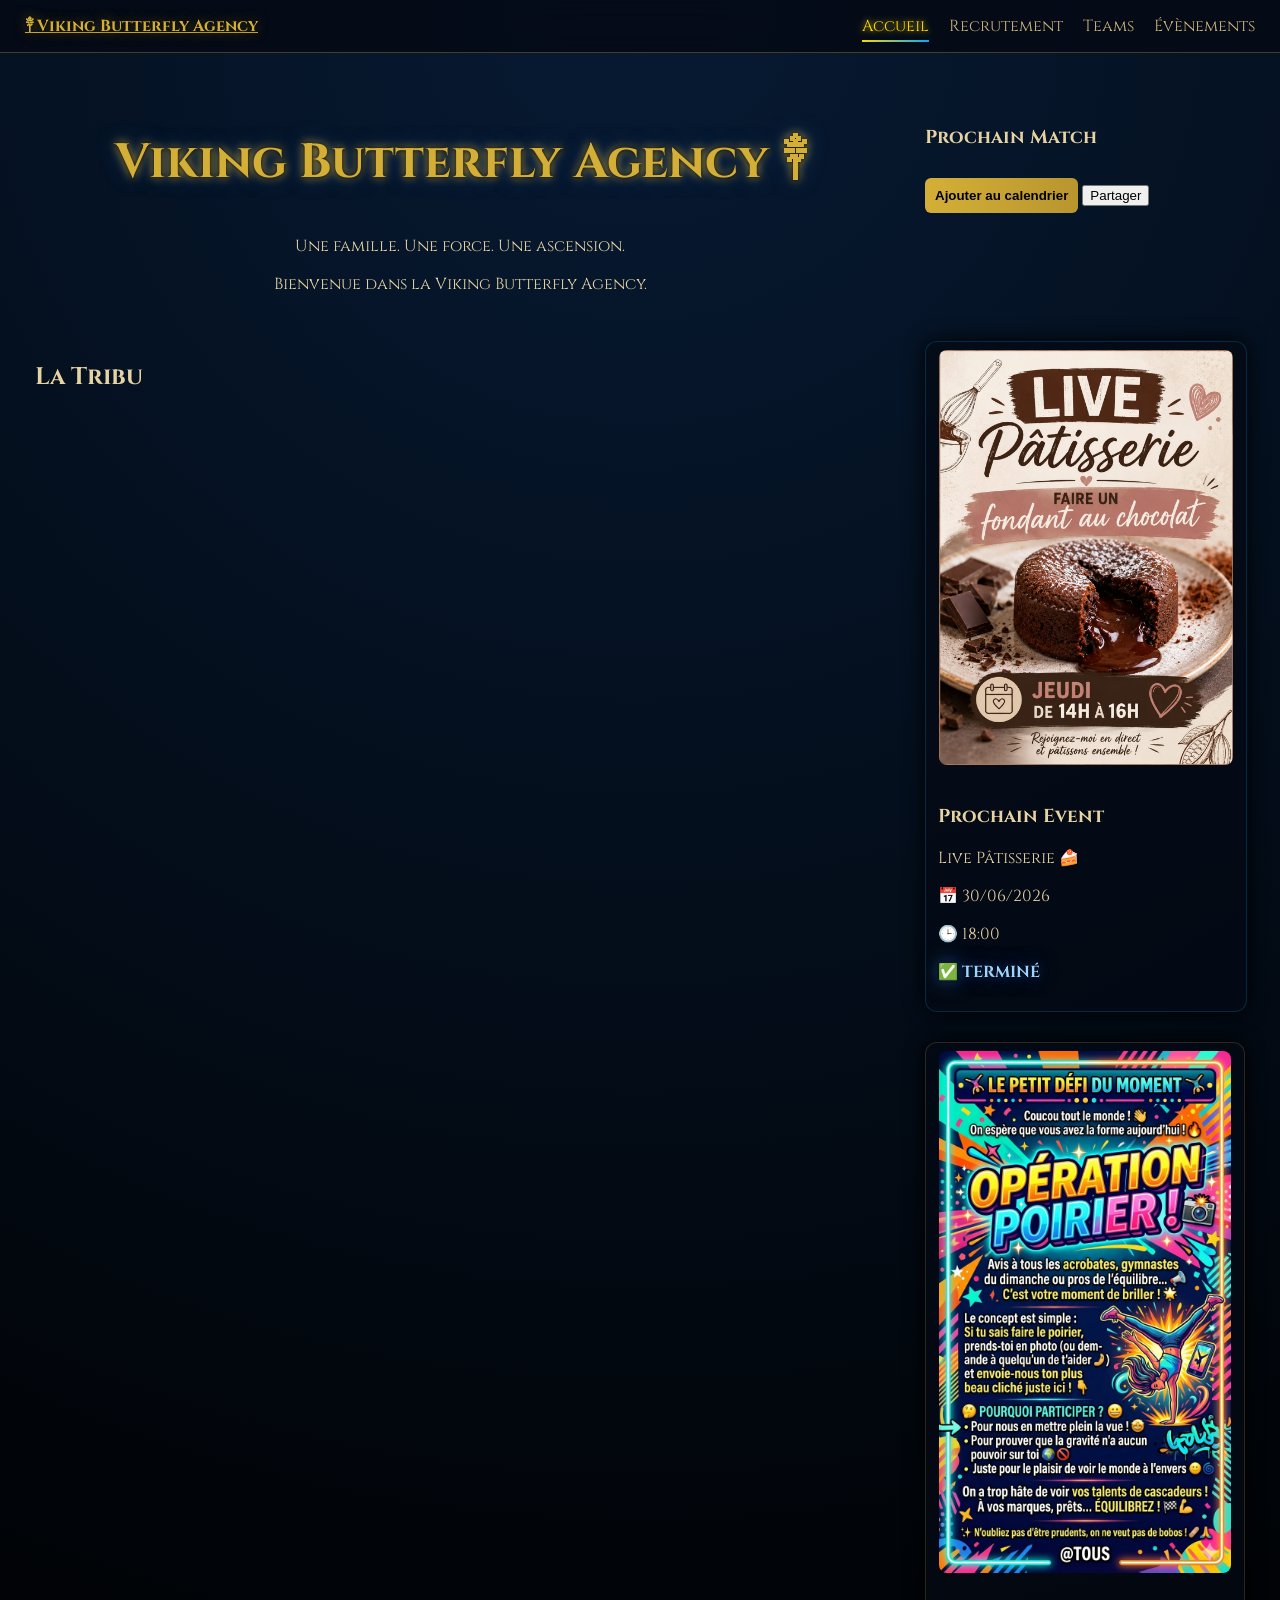
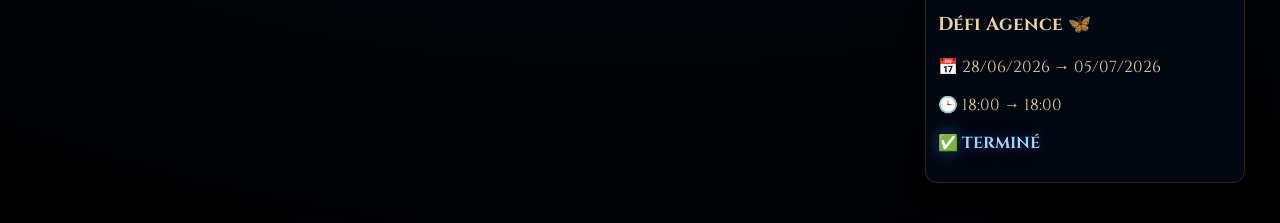
<file: index.html>
<!DOCTYPE html>
<html lang="fr">

<head>
	<meta charset="UTF-8">
	<meta name="viewport" content="width=device-width, initial-scale=1.0">
	<link rel="icon" href="img/favicon.png">
	<title>Viking Butterfly Agency ༒︎</title>

	<link href="https://fonts.googleapis.com/css2?family=Orbitron:wght@400;700&display=swap" rel="stylesheet">
	<link href="https://fonts.googleapis.com/css2?family=Cinzel:wght@400;700&display=swap" rel="stylesheet">
	<link rel="stylesheet" href="style.css">
</head>

<body>

	<nav class="navbar">
		<div class="nav-container">
			<a href="index.html" class="logo">༒︎ Viking Butterfly Agency</a>

			<div class="nav-links" id="navLinks">
				<a href="index.html" class="active">Accueil</a>
				<a href="recrutement.html">Recrutement</a>
				<a href="teams.html">Teams</a>
				<a href="pages/evenements.html">Évènements</a>
			</div>

			<div class="hamburger" id="hamburger">☰</div>
		</div>
	</nav>

	<div class="container-global">

		<div class="layout">

			<!-- TEXTE -->
			<div class="text-section">
				<section class="hero">
					<h1>Viking Butterfly Agency ༒︎</h1>
					<p>Une famille. Une force. Une ascension.</p>
				</section>

				<section class="description">
					<p>
						Bienvenue dans la Viking Butterfly Agency.
					</p>
				</section>
			</div>

			<!-- MATCH -->
			<div class="match-widget">
				<div class="event-image">
					<img id="match-image">
				</div>
				<div class="content">
					<h3>Prochain Match</h3>
					<p id="match-title"></p>
					<p id="match-date"></p>
					<p id="match-heure"></p>
					<p id="match-countdown" class="countdown"></p>

					<button id="calendarBtn">Ajouter au calendrier</button>
					<button id="shareBtn">Partager</button>
				</div>
			</div>

			<!-- EVENT -->
			<div class="event-widget">
				<div class="event-image">
					<img id="event-image">
				</div>
				<div class="content">
					<h3>Prochain Event</h3>
					<p id="event-title"></p>
					<p id="event-date"></p>
					<p id="event-heure"></p>
					<p id="event-countdown" class="countdown"></p>
				</div>
			</div>

			<!-- TREE -->
			<div class="tree-section">
				<h2>La Tribu</h2>
				<div id="tree"></div>
			</div>

			<!-- CHALLENGE -->
			<div class="challenge-section">
				<div class="challenge-card">
					<div class="event-image">
						<img id="challenge-image">
					</div>
					<div class="challenge-content">
						<h3 id="challenge-title"></h3>
						<p id="challenge-date"></p>
						<p id="challenge-heure"></p>
						<p id="challenge-countdown" class="countdown"></p>
					</div>
				</div>
			</div>

		</div>
	</div>

	<script src="script.js"></script>
	<script src="https://d3js.org/d3.v7.min.js"></script>
	<script src="js/tree.js"></script>

</body>

</html>
</file>
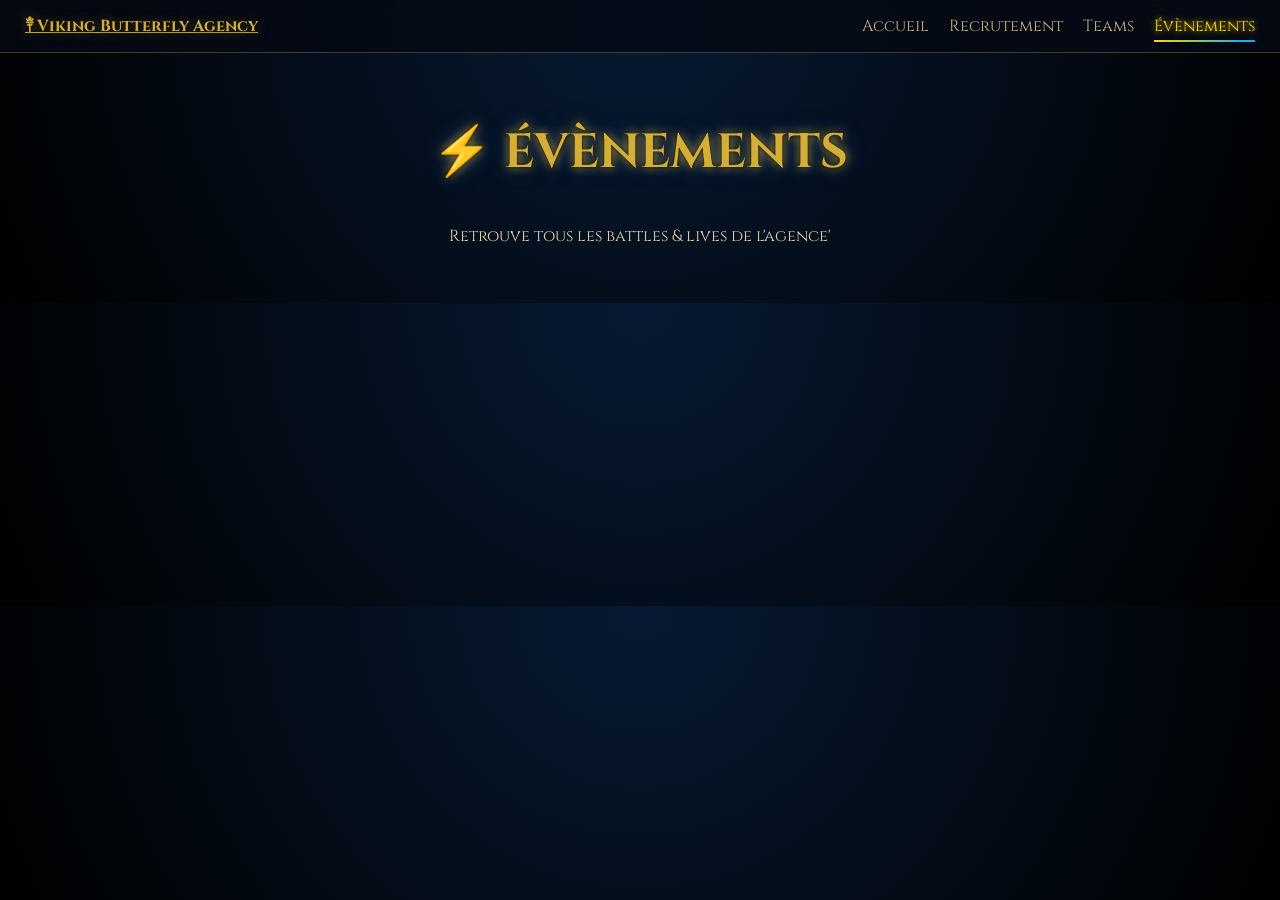
<file: pages/evenements.html>
<!DOCTYPE html>
<html lang="fr">

<head>
	<meta charset="UTF-8">
	<meta name="viewport" content="width=device-width, initial-scale=1.0">
	<link rel="icon" type="image/png" href="../img/favicon.png">
	<link rel="apple-touch-icon" href="../img/favicon.png">
	<title>Évènements - Viking Butterfly Agency ༒︎</title>

	<link href="https://fonts.googleapis.com/css2?family=Orbitron:wght@400;700&display=swap" rel="stylesheet">
	<link href="https://fonts.googleapis.com/css2?family=Cinzel:wght@400;700&display=swap" rel="stylesheet">
	<link rel="stylesheet" href="../style.css">
	
	<meta property="og:title" content="Viking Butterfly Agency ༒︎">
	<meta property="og:description" content="🔥 Rejoins nos événements TikTok">
	<meta property="og:image" content="https://ton-site.github.io/img/default.jpg">
	<meta property="og:type" content="website">
</head>

<body>

	<!-- ✅ NAVBAR -->
	<nav class="navbar">
		<div class="nav-container">

			<a href="../index.html" class="logo">༒︎ Viking Butterfly Agency</a>

			<div class="nav-links" id="navLinks">
				<a href="../index.html">Accueil</a>
				<a href="../recrutement.html">Recrutement</a>
				<a href="../teams.html">Teams</a>
				<a href="evenements.html" class="active">Évènements</a>
			</div>

			<div class="hamburger" id="hamburger">
				☰
			</div>

		</div>
	</nav>

	<!-- ✅ HERO -->
	<section class="hero">
		<h1>⚡ ÉVÈNEMENTS</h1>
		<p>Retrouve tous les battles & lives de l'agence'</p>
	</section>

	<!-- ✅ LISTE EVENTS -->
	<section class="events-page">
		<div id="events-container"></div>
	</section>

	<!-- ✅ JS -->
	<script src="../script.js"></script>

</body>

</html>
</file>
<file: style.css>
/* =========================
   ✅ GLOBAL
========================= */
body {
	margin: 0;
	font-family: 'Cinzel', 'Orbitron', serif;
	background: radial-gradient(circle at top, #071a33, #000000);
	color: #e6d3a3;
	padding-top: 80px;
	overflow-x: hidden;
}

.container-global {
	max-width: 2560px;
	margin: 0 auto;
}

/* =========================
   ✅ NAVBAR
========================= */
.navbar {
	position: fixed;
	top: 0;
	width: 100%;
	z-index: 1000;
	background: rgba(5, 10, 20, 0.85);
	backdrop-filter: blur(12px);
	border-bottom: 1px solid #c9a44c55;
}

.nav-container {
	max-width: 2560px;
	margin: 0 auto;
	width: 100%;
	display: flex;
	justify-content: space-between;
	align-items: center;
	padding: 15px 25px;
	box-sizing: border-box;
}

.logo {
	color: #d4af37;
	font-weight: bold;
	white-space: nowrap;
	text-shadow: 0 0 6px #000, 0 0 12px #d4af3788;
}

/* =========================
   ✅ NAV LINKS
========================= */
.nav-links {
	display: flex;
	gap: 20px;
	flex-wrap: wrap;
}

.nav-links a {
	color: #cbb27a;
	text-decoration: none;
	position: relative;
	white-space: nowrap;
	transition: 0.3s;
}

.nav-links a:hover {
	color: #ffd700;
	text-shadow: 0 0 6px #d4af37;
}

.nav-links a::after {
	content: "";
	position: absolute;
	width: 0%;
	height: 2px;
	bottom: -5px;
	left: 0;
	background: linear-gradient(90deg, #d4af37, #00aaff);
	transition: 0.3s;
}

.nav-links a:hover::after {
	width: 100%;
}

.nav-links a.active {
	color: #ffd700;
	text-shadow: 0 0 6px #ffd700;
}

.nav-links a.active::after {
	width: 100%;
	background: linear-gradient(90deg, #ffd700, #00aaff);
}

.hamburger {
	display: none;
	font-size: 28px;
	cursor: pointer;
	color: #d4af37;
}

/* =========================
   ✅ LAYOUT
========================= */
.layout {
	display: grid;
	grid-template-columns: 1fr 320px;
	grid-template-areas:
		"text event"
		"tree event"
		"tree challenge";
	column-gap: 40px;
	row-gap: 30px;
	max-width: 1400px;
	margin: 0 auto;
	padding: 10px 35px 40px;
}

/* =========================
   ✅ SECTIONS
========================= */
.text-section {
	grid-area: text;
}

.event-widget {
	grid-area: event;
}

.tree-section {
	grid-area: tree;
}

.challenge-section {
	grid-area: challenge;
}

/* =========================
   ✅ HERO
========================= */
.hero {
	text-align: center;
	max-width: 900px;
	margin: auto;
}

.hero h1 {
	font-size: 3rem;
	color: #d4af37;
	text-shadow:
		0 0 4px #000,
		0 0 10px #d4af37,
		0 0 20px #1a3a6b;
}

.description {
	max-width: 700px;
	margin: auto;
	text-align: center;
}

/* =========================
   ✅ TITRES
========================= */
.family-tree h2,
.challenge-section h2 {
	text-align: center;
	margin-bottom: 20px;
	color: #d4af37;
	text-shadow: 0 0 6px #000, 0 0 10px #d4af3755;
}

/* =========================
   ✅ COUNTDOWN
========================= */
.countdown {
	color: #9fd3ff;
	font-weight: bold;
	text-shadow:
		0 0 5px #000,
		0 0 10px #1a3a6b,
		0 0 20px #1a3a6b;
}

.blink {
	animation: blink 1s infinite;
}

@keyframes blink {
	0% {
		opacity: 1;
	}

	50% {
		opacity: 0.3;
	}

	100% {
		opacity: 1;
	}
}

/* =========================
   ✅ EVENT WIDGET
========================= */
.event-widget {
	width: 100%;
	max-width: 320px;
	background: rgba(5, 10, 20, 0.75);
	border: 1px solid #c9a44c33;
	border-radius: 12px;
	box-shadow: 0 0 20px #000;
	display: flex;
	flex-direction: column;
	align-self: start;
	transition: 0.3s;
}

.event-widget:hover {
	transform: translateY(-5px);
	box-shadow: 0 0 25px #c9a44c55;
}

.event-image {
	padding: 8px 4px;
	display: flex;
	justify-content: center;
}

.event-image img {
	width: 100%;
	max-width: 94%;
	border-radius: 8px;
}

.event-widget .content {
	padding: 12px;
}

#calendarBtn {
	margin-top: 10px;
	padding: 10px;
	border-radius: 6px;
	background: linear-gradient(90deg, #d4af37, #b8962e);
	color: black;
	cursor: pointer;
	border: none;
	font-weight: bold;
	transition: 0.3s;
}

#calendarBtn:hover {
	transform: scale(1.05);
}

/* =========================
   ✅ EVENT CARDS
========================= */
#events-container {
	display: grid;
	grid-template-columns: repeat(auto-fit, minmax(260px, 320px));
	gap: 30px;
	padding: 20px;
	justify-content: center;
}

.event-card {
	background: rgba(5, 10, 20, 0.75);
	border: 1px solid #c9a44c33;
	border-radius: 12px;
	padding: 10px;
	text-align: center;
	box-shadow: 0 0 20px #000;
	display: flex;
	flex-direction: column;
	height: 100%;
	transition: 0.3s;
}

.event-card:hover {
	transform: translateY(-6px);
	box-shadow: 0 0 30px #c9a44c55;
}

.event-card img {
	width: 100%;
	border-radius: 8px;
}

.event-card .calendar-btn {
	margin-top: 10px;
	padding: 8px;
	width: 100%;
	border-radius: 6px;
	background: linear-gradient(90deg, #d4af37, #b8962e);
	border: none;
	font-weight: bold;
	cursor: pointer;
}

/* =========================
   ✅ SHARE BUTTON
========================= */
.share-btn {
	margin-top: 8px;
	padding: 8px;
	width: 100%;
	border-radius: 6px;
	background: linear-gradient(90deg,
			#8A6A1F 0%,
			#D4AF37 20%,
			#F4E4A6 30%,
			#C0C0C0 50%,
			#ECECEC 60%,
			#CD7F32 80%,
			#8B5A2B 100%);
	border: none;
	color: black;
	font-weight: bold;
	text-shadow:
		0 0 3px rgba(212, 175, 55, .9),
		0 1px 2px rgba(212, 175, 55, .8);
	box-shadow: 0 0 10px #000;
	cursor: pointer;
	transition: 0.3s;
}

.share-btn:hover {
	transform: scale(1.05);
}

/* =========================
   ✅ CHALLENGE
========================= */
.challenge-card {
	max-width: 320px;
	margin: auto;
	background: rgba(5, 10, 20, 0.75);
	border: 1px solid #c9a44c33;
	border-radius: 12px;
	box-shadow: 0 0 20px #000;
	transition: 0.3s;
}

.challenge-card:hover {
	transform: translateY(-5px);
	box-shadow: 0 0 25px #c9a44c55;
}

.challenge-content {
	padding: 12px;
}

/* =========================
   ✅ EVENEMENT WIDGET
========================= */
.event-widget {
	width: 100%;
	max-width: 320px;
	background: rgba(5, 10, 20, 0.75);
	border: 1px solid #00aaff33;
	border-radius: 12px;
	box-shadow: 0 0 20px #000;
	display: flex;
	flex-direction: column;
	align-self: start;
	transition: 0.3s;
}

.event-widget:hover {
	transform: translateY(-5px);
	box-shadow: 0 0 25px #00aaff55;
}

/* ✅ FORCE BLEU SUR ACCUEIL */
#event-countdown,
#match-countdown,
#challenge-countdown {
	color: #9fd3ff;
}

.match-widget {
	grid-area: match;
	max-width: 320px;
}

.layout {
	grid-template-areas:
		"text match"
		"tree event"
		"tree challenge";
}
</file>
